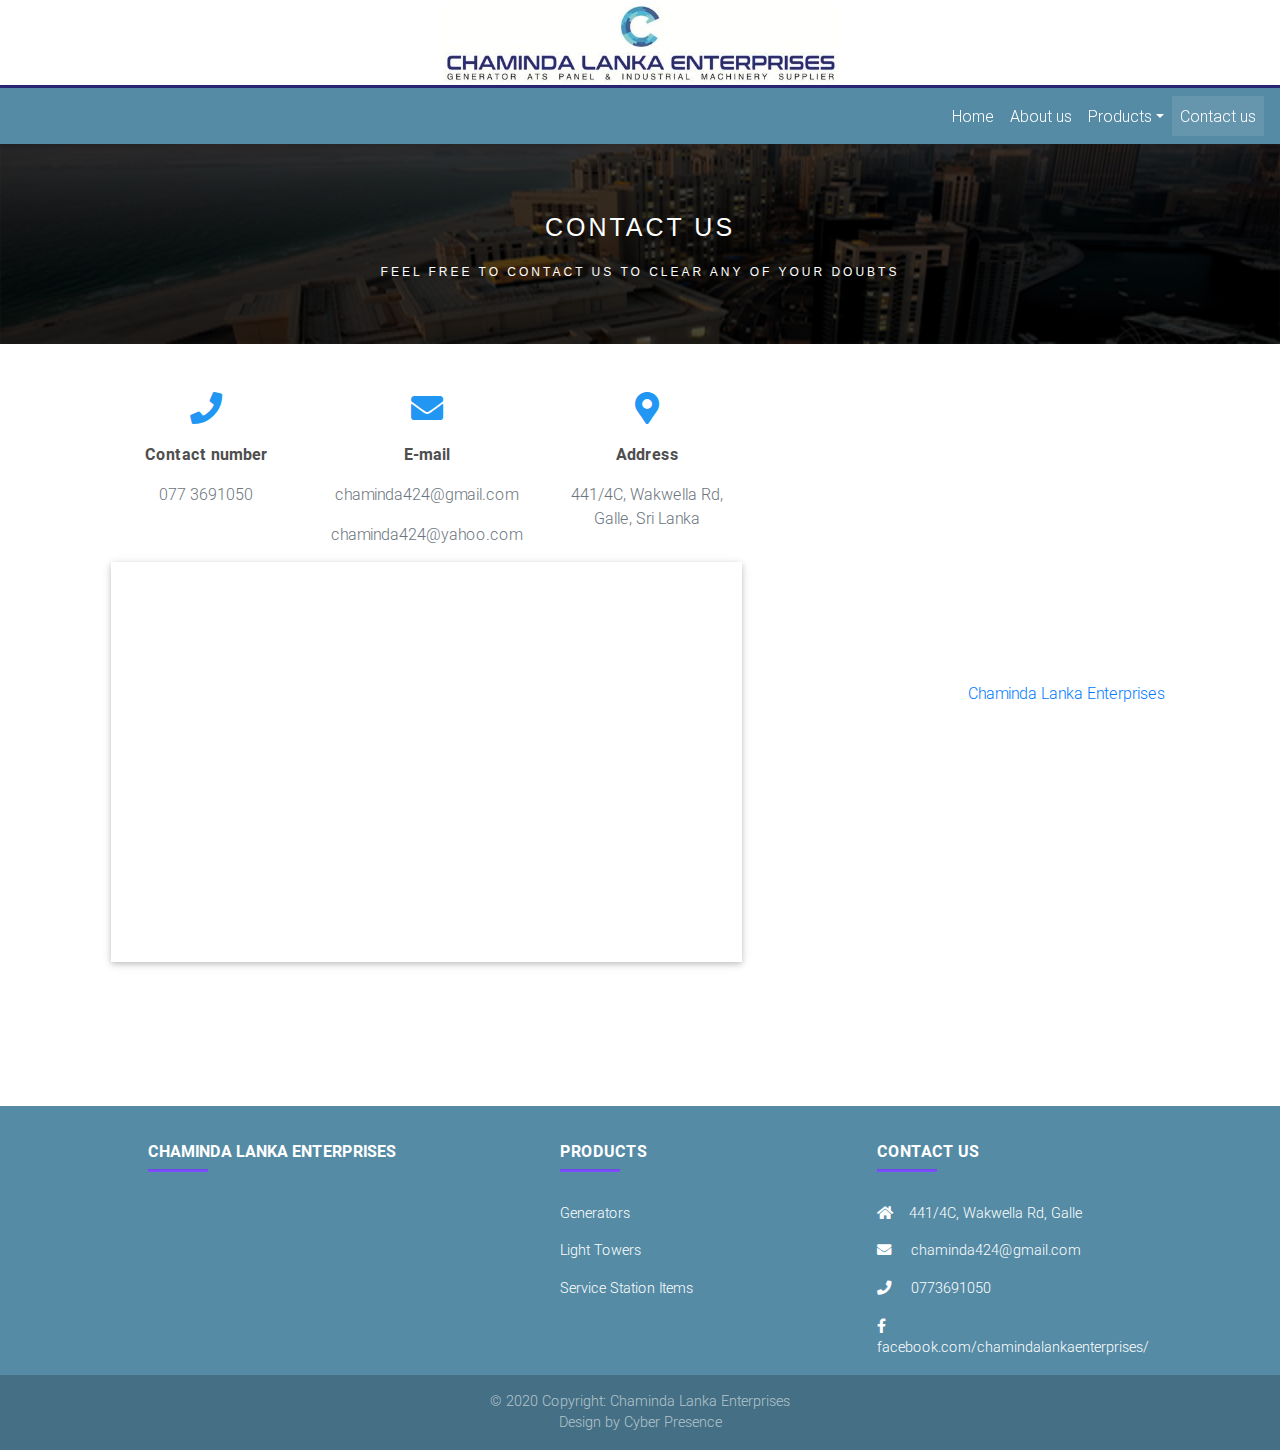
<file: contact us.html>
<!DOCTYPE html>
<html lang="en">

<head>
  <meta charset="utf-8">
  <meta name="viewport" content="width=device-width, initial-scale=1, shrink-to-fit=no">
  <meta name="Keywords" content="CHAMINDALANKAENTERPRISES, chamindalankaenterprises, Chamindalankaenterprises, generators, selling, dealership, generator, denyo, airman, fgwilson, mosa, brand new, reconditioned, 10-1100, supply, serive, warranty, maintenance, delivery, automatic panel boards, automatic panel board, apartment, hotels, hotel, villa, construction site, brand new, reconditioned, used, light towers, portable lighting towers, lighting towers, two lights light towers, four lights light towers, 5w light towers, 2.5W light towers,vehicle lifters, jacks, jack, two post lifts, four post lifts, lift, lifts, lifter, scissor lift, hydraulic washing lifts, three wheel hoist, motor bike lift, pressure washers, lavor, torin, hot water pressure washers, praking systems ">
  <meta name="description" content="We supply heavy duty generators, light towers, service station machinery including pressure washers, vehicle lifters (2 post lift, 4 post lift, hydraulic)and parking systems whole around the country. We do installation, after care, maintenance as your request.">
  <meta name="author" content="pasan madushan">
  <meta property="og:site_name" content="CHAMINDALANKAENTERPRISES">
  <meta property="og:title" content="Chaminda Lanka Enterprises - Generators, Light Towers, Vehicle Lifters and other Machinery Supplier">
  <meta property="og:description" content="We supply heavy duty generators, light towers, service station machinery including pressure washers, vehicle lifters (2 post lift, 4 post lift, hydraulic)and parking systems whole around the country. We do installation, after care, maintenance as your request.">
  <meta property="og:image" itemprop="image" content="https://scontent.fcmb3-1.fna.fbcdn.net/v/t1.0-9/s960x960/83057911_154676992629903_1645472713503932416_o.png?_nc_cat=105&_nc_sid=8024bb&_nc_oc=AQk-1huq_9otr2SVm2adk7b-JjkpuU4cdZynn6GyBA07X6w1yXtcDfdq44ojmWqqaL6E_YIrTNKtdconNtUkg61M&_nc_ht=scontent.fcmb3-1.fna&oh=dfe3bf2fd80e26876e2b44b05d721822&oe=5E9815F4">
  <meta property="og:type" content="website">
  <meta http-equiv="x-ua-compatible" content="ie=edge">
  <title>Contact Us</title>
   <link rel="shortcut icon" type="image/png" href="images/favicon.png">
  <!-- Font Awesome -->
  <link rel="stylesheet" href="https://use.fontawesome.com/releases/v5.6.1/css/all.css">
  <!-- Bootstrap core CSS -->
  <link href="css/bootstrap.min.css" rel="stylesheet">
  <!-- Material Design Bootstrap -->
  <link href="css/mdb.min.css" rel="stylesheet">
  <!-- Your custom styles (optional) -->
 
  <link rel="stylesheet" href="contact us.css">
</head>

<body>

<div id="fb-root"></div>     
<script async defer crossorigin="anonymous" src="https://connect.facebook.net/en_GB/sdk.js#xfbml=1&version=v6.0"></script>

<!-- Load Facebook SDK for JavaScript -->
     



<nav class="navcenter navbar-expand-lg navbar-dark navcolor fixed" >
	 <img id="logo" src="images/chaminda lanka logo1.jpeg"  width="auto" height="85px" alt="">
	</nav>

<hr>
	

	<!--Navbar-->
	
<nav class="navbar navbar-expand-lg navbar-dark  sticky-top" id="navcolor" >
	
  <!-- Navbar brand -->
  <!-- Collapse button -->
  <button class="navbar-toggler" type="button" data-toggle="collapse" data-target="#basicExampleNav"
    aria-controls="basicExampleNav" aria-expanded="false" aria-label="Toggle navigation">
    <span class="navbar-toggler-icon"></span>
  </button>

  <!-- Collapsible content -->
  <div class="collapse navbar-collapse justify-content-end" id="basicExampleNav" >

    <!-- Links -->
    <ul class="navbar-nav ml-auto ">
      <li class="nav-item  ">
        <a class="nav-link" href="index.html">Home
          <span class="sr-only">(current)</span>
        </a>
      </li>
      <li class="nav-item">
        <a class="nav-link" href="index.html#about1">About us</a>
      </li>
      
      <!-- Dropdown -->
      <li class="nav-item dropdown">
        <a class="nav-link dropdown-toggle" id="navbarDropdownMenuLink" data-toggle="dropdown" aria-haspopup="true"
          aria-expanded="false">Products</a>
        <div class="dropdown-menu dropdown-primary dropdownback"  aria-labelledby="navbarDropdownMenuLink">
          <a class="dropdown-item white-text dropdownitem" href="products.html">Generators</a>
          <a class="dropdown-item white-text dropdownitem" href="servicestat.html">Service Station Machinery</a>
          <a class="dropdown-item white-text dropdownitem" href="servicestat.html">Hydraulic jack</a>
        </div>
      </li>
      
      <li class="nav-item active" id="contact">
        <a class="nav-link" href="contact us.html">Contact us</a>
      </li>

    </ul>
    <!-- Links -->
	  
  </div>
  <!-- Collapsible content -->

</nav>
<!--/.Navbar-->



<div class="view">
   
    <img src="images/generators/heading.png" class="img-fluid" style="min-height: 200px;">
    <div class="mask   rgba-black-strong">
        <p  style="color: white; font-family: Gotham, 'Helvetica Neue', Helvetica, Arial, 'sans-serif'; font-size: 25px; letter-spacing: 3px; text-align: center; padding-top: 65px;">CONTACT US</p>
        
        <p  style="color: white; font-family: Gotham, 'Helvetica Neue', Helvetica, Arial, 'sans-serif'; font-size: 12px; letter-spacing: 3px; text-align: center;">FEEL FREE TO CONTACT US TO CLEAR ANY OF YOUR DOUBTS</p>
    </div>
</div>


<div class="container-fluid">
	<div class="row">
	
	  <div class="container my-5 col-sm-8">


    <!--Section: Content-->
    <section class="px-sm-5 mx-sm-5 text-center dark-grey-text">

      <style>
        .map-container {
          height: 400px;
          position: relative;
        }

        .map-container iframe {
          left: 0;
          top: 0;
          height: 100%;
          width: 100%;
          position: absolute;
        }
      </style>
      
      
      
      <!--Grid row-->
      <div class="row text-center">

        <!--Grid column-->
        
        <!--Grid column-->

        <!--Grid column-->
        <div class="col-lg-4 col-md-6 mb-4 mb-md-0">

            <i class="fas fa-phone fa-2x blue-text"></i>

            <p class="font-weight-bold my-3">Contact number</p>
  
            <p class="text-muted">077 3691050</p>

        </div>
        <!--Grid column-->

        <!--Grid column-->
        <div class="col-lg-4 col-md-6 mb-4 mb-md-0">

            <i class="fas fa-envelope fa-2x blue-text"></i>

            <p class="font-weight-bold my-3">E-mail</p>
  
            <p class="text-muted">chaminda424@gmail.com</p>
            <p class="text-muted">chaminda424@yahoo.com</p>

        </div>
        <!--Grid column-->
        
        <div class="col-lg-4 col-md-12 mb-4 mb-md-0">

          <i class="fas fa-map-marker-alt fa-2x blue-text"></i>

          <p class="font-weight-bold my-3">Address</p>

          <p class="text-muted">441/4C, Wakwella Rd, Galle, Sri Lanka</p>

        </div>

      </div>
      <!--Grid row-->
    
 
      

      <!--Grid row-->
     

     
     <!--Google map-->
      <div id="map-container-google-1" class="z-depth-1 map-container mb-5">
      <iframe src="https://www.google.com/maps/embed?pb=!1m14!1m12!1m3!1d1836.7249717809295!2d80.20315484353836!3d6.057036601012398!2m3!1f0!2f0!3f0!3m2!1i1024!2i768!4f13.1!5e0!3m2!1sen!2slk!4v1584569130384!5m2!1sen!2slk" width="600" height="450" frameborder="0" style="border:0;" allowfullscreen="" aria-hidden="false" tabindex="0"></iframe>
        
      </div>
      <!--Google Maps-->
     
     
      
    </section>
    <!--Section: Content-->
  </div>
  
  
  <div class="coontainer col-sm-4 my-auto" >
  <section class="text-center">
  	<div class="fb-page" data-href="https://www.facebook.com/chamindalankaenterprises/" data-tabs="timeline" data-width="" data-height="" data-small-header="false" data-adapt-container-width="true" data-hide-cover="false" data-show-facepile="false"><blockquote cite="https://www.facebook.com/chamindalankaenterprises/" class="fb-xfbml-parse-ignore"><a href="https://www.facebook.com/chamindalankaenterprises/">Chaminda Lanka Enterprises</a></blockquote></div>
  
 
</section>
	</div>
	
	
	
	
	
</div>

</div>



<!-- Footer -->
<footer class="page-footer font-small elegant-color-dark">

  
    <!-- Footer Links -->
    <div class="container text-center text-md-left mt-5 up">

      <!-- Grid row -->
      <div class="row mt-3">

        <!-- Grid column -->
        <div class="col-md-3 col-lg-4 col-xl-3 mx-auto mb-4">

          <!-- Content -->
          <h6 class="text-uppercase font-weight-bold">Chaminda Lanka Enterprises</h6>
          <hr class="deep-purple accent-2 mb-4 mt-0 d-inline-block mx-auto" style="width: 60px;">
          <p></p>

        </div>
        <!-- Grid column -->

        <!-- Grid column -->
        <div class="col-md-2 col-lg-2 col-xl-2 mx-auto mb-4">

          <!-- Links -->
          <h6 class="text-uppercase font-weight-bold">Products</h6>
          <hr class="deep-purple accent-2 mb-4 mt-0 d-inline-block mx-auto" style="width: 60px;">
          <p>
            <a href="products.html">Generators</a>
          </p>
          <p>
            <a href="products.html">Light Towers</a>
          </p>
          <p>
            <a href="servicestat.html">Service Station Items</a>
          </p>          
          

        </div>
        <!-- Grid column -->

       
        <!-- Grid column -->
        <div class="col-md-4 col-lg-3 col-xl-3 mx-auto mb-md-0 mb-4">

          <!-- Links -->
          <h6 class="text-uppercase font-weight-bold">Contact Us</h6>
          <hr class="deep-purple accent-2 mb-4 mt-0 d-inline-block mx-auto" style="width: 60px;">
          <p>
            <i class="fas fa-home mr-3"></i>441/4C, Wakwella Rd, Galle</p>
          <p>
            <i class="fas fa-envelope mr-3"></i> chaminda424@gmail.com</p>
          <p>
            <i class="fas fa-phone mr-3"></i> 0773691050</p>
          <p>
            <a class="fb-ic">
            <i class="fab fa-facebook-f mr-3"></i> facebook.com/chamindalankaenterprises/</a></p>
			
         
           
        </div>
        <!-- Grid column -->

      </div>
      <!-- Grid row -->

    </div>
    <!-- Footer Links -->

    <!-- Copyright -->
    <div class="footer-copyright text-center py-3">© 2020 Copyright:
      Chaminda Lanka Enterprises <br> Design by Cyber Presence

    </div>
    
    <!-- Copyright -->

  </footer>
  <!-- Footer -->






  <script type="text/javascript" src="js/jquery-3.3.1.min.js"></script>
  <!-- Bootstrap tooltips -->
  <script type="text/javascript" src="js/popper.min.js"></script>
  <!-- Bootstrap core JavaScript -->
  <script type="text/javascript" src="js/bootstrap.min.js"></script>
  <!-- MDB core JavaScript -->
  <script type="text/javascript" src="js/mdb.min.js"></script>
</body>

</html>
</file>
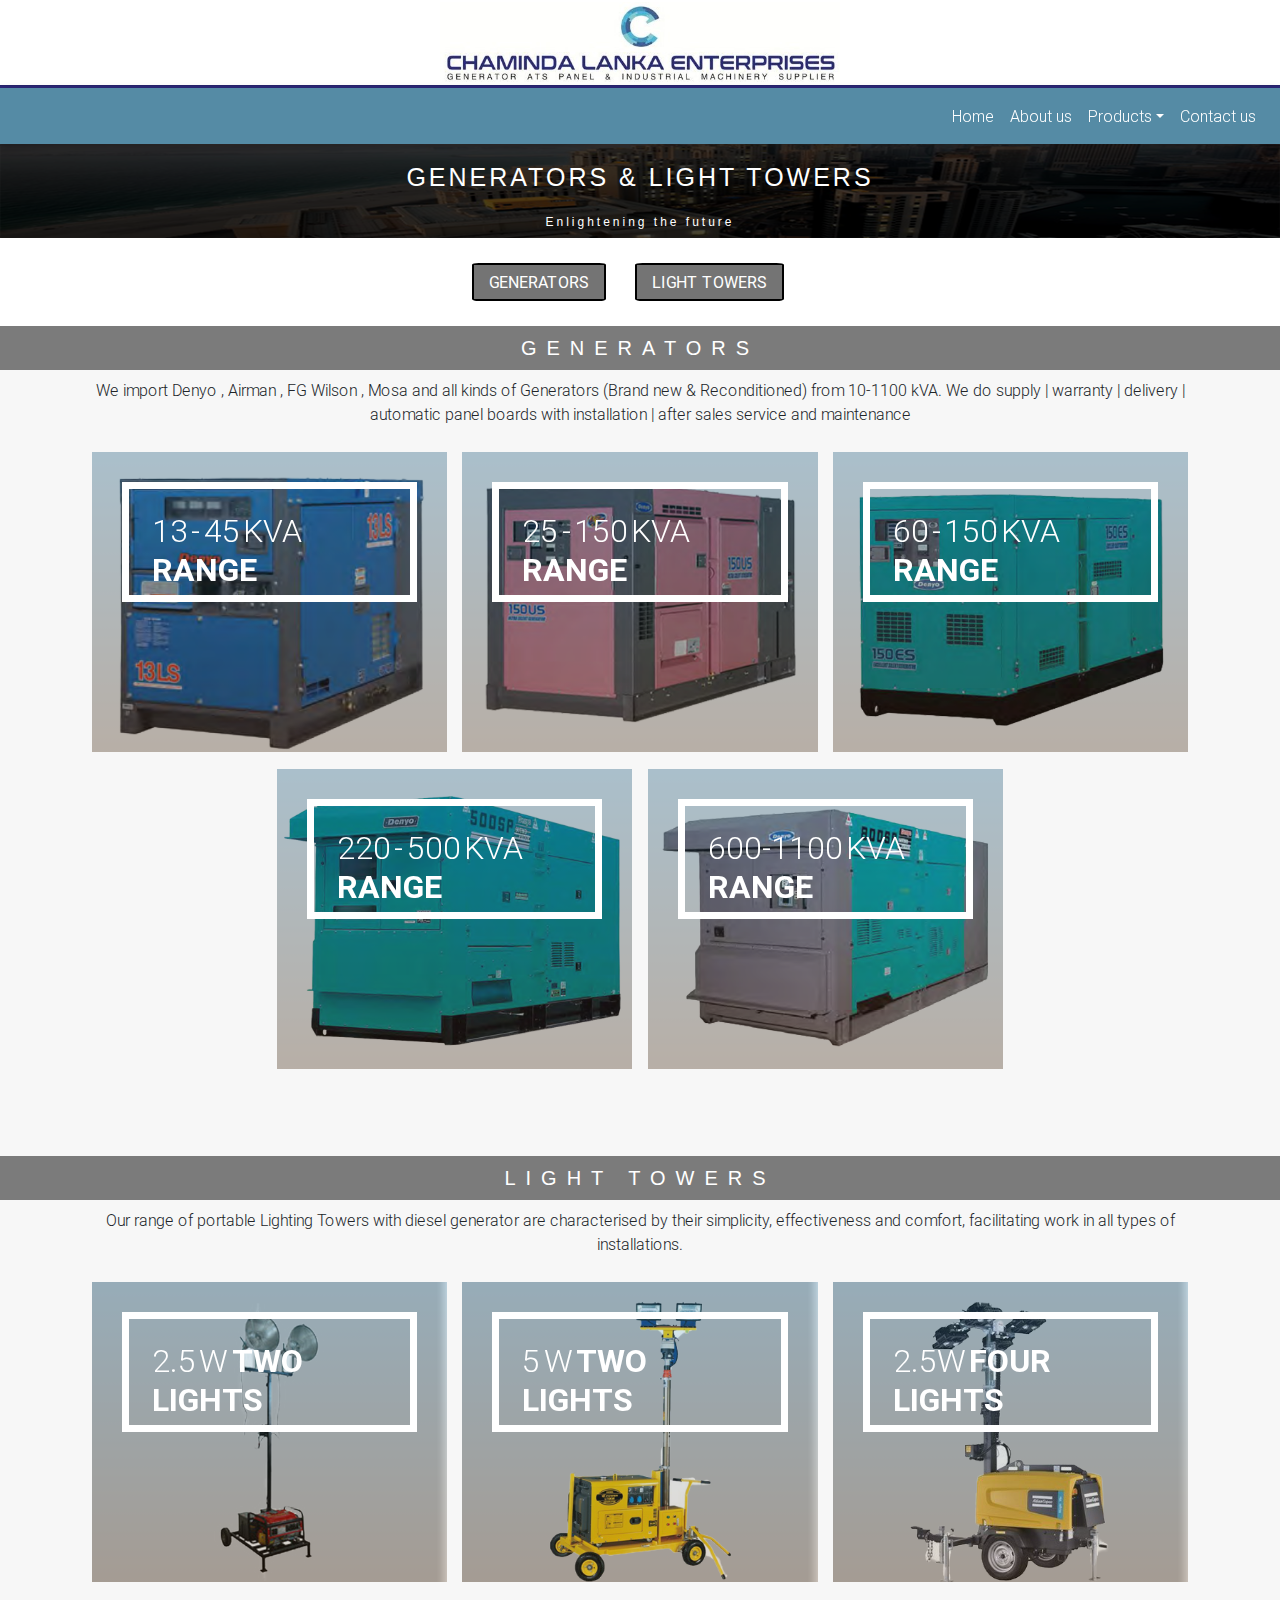
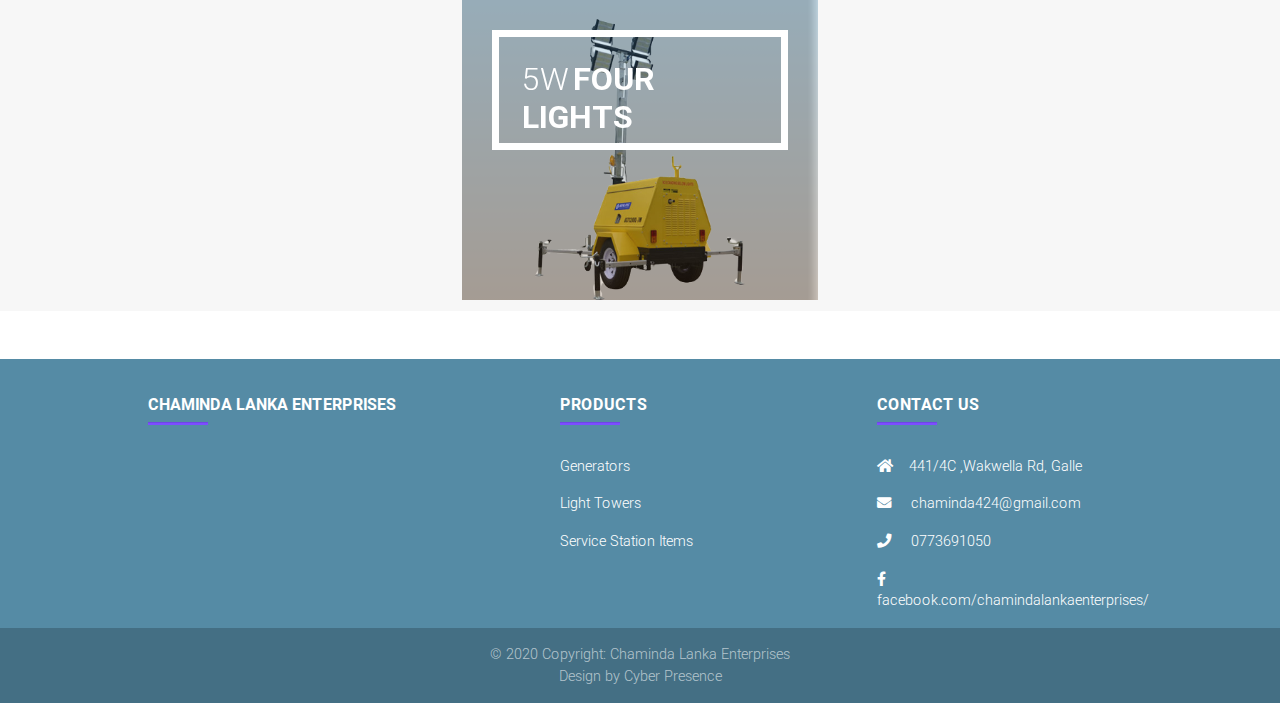
<file: products.html>
<!DOCTYPE html>
<html lang="en">

<head>
  <meta charset="utf-8">
  <meta name="viewport" content="width=device-width, initial-scale=1, shrink-to-fit=no">
  <meta name="Keywords" content="CHAMINDALANKAENTERPRISES, chamindalankaenterprises, Chamindalankaenterprises, generators, selling, dealership, generator, denyo, airman, fgwilson, mosa, brand new, reconditioned, 10-1100, supply, serive, warranty, maintenance, delivery, automatic panel boards, automatic panel board, apartment, hotels, hotel, villa, construction site, brand new, reconditioned, used, light towers, portable lighting towers, lighting towers, two lights light towers, four lights light towers, 5w light towers, 2.5W light towers,vehicle lifters, jacks, jack, two post lifts, four post lifts, lift, lifts, lifter, scissor lift, hydraulic washing lifts, three wheel hoist, motor bike lift, pressure washers, lavor, torin, hot water pressure washers, praking systems, generators in sri lanka, generator prices in sri lanka, generators, generator prices, Best Portable generators, Sri lanka Generators, quality Generators, Best Place to buy Generators, Sri Lanka Generators, Best performance, Generators in Sri Lanka,  ,Diesel Generators, Quality, Power Solutions, Sri Lankas Best Generators, Best Power Solutions">
  <meta name="description" content="We supply heavy duty generators, light towers, service station machinery including pressure washers, vehicle lifters (2 post lift, 4 post lift, hydraulic)and parking systems whole around the country. We do installation, after care, maintenance as your request.">
  <meta name="author" content="pasan madushan">
  <meta property="og:site_name" content="CHAMINDALANKAENTERPRISES">
  <meta property="og:title" content="Chaminda Lanka Enterprises - Generators, Light Towers, Vehicle Lifters and other Machinery Supplier">
  <meta property="og:description" content="We supply heavy duty generators, light towers, service station machinery including pressure washers, vehicle lifters (2 post lift, 4 post lift, hydraulic)and parking systems whole around the country. We do installation, after care, maintenance as your request.">
  <meta property="og:image" itemprop="image" content="https://scontent.fcmb3-1.fna.fbcdn.net/v/t1.0-9/s960x960/83057911_154676992629903_1645472713503932416_o.png?_nc_cat=105&_nc_sid=8024bb&_nc_oc=AQk-1huq_9otr2SVm2adk7b-JjkpuU4cdZynn6GyBA07X6w1yXtcDfdq44ojmWqqaL6E_YIrTNKtdconNtUkg61M&_nc_ht=scontent.fcmb3-1.fna&oh=dfe3bf2fd80e26876e2b44b05d721822&oe=5E9815F4">
  <meta property="og:type" content="website">
  <meta http-equiv="x-ua-compatible" content="ie=edge">
  <title>Generators</title>
   <link rel="shortcut icon" type="image/png" href="images/favicon.png">
  <!-- Font Awesome -->
  <link rel="stylesheet" href="https://use.fontawesome.com/releases/v5.6.1/css/all.css">
  <!-- Bootstrap core CSS -->
  <link href="css/bootstrap.min.css" rel="stylesheet">
  <!-- Material Design Bootstrap -->
  <link href="css/mdb.min.css" rel="stylesheet">
  <!-- Your custom styles (optional) -->
  <link href="css/style2.css" rel="stylesheet">
  
  
  
</head>

<body>


<nav class="navcenter navbar-expand-lg navbar-dark navcolor fixed" >
	 <img id="logo" src="images/chaminda lanka logo1.jpeg"  width="auto" height="85px" alt="">
	</nav>

<hr>
	

	<!--Navbar-->
	
<nav class="navbar navbar-expand-lg navbar-dark  sticky-top" id="navcolor" >
	
  <!-- Navbar brand -->
  <!-- Collapse button -->
  <button class="navbar-toggler" type="button" data-toggle="collapse" data-target="#basicExampleNav"
    aria-controls="basicExampleNav" aria-expanded="false" aria-label="Toggle navigation">
    <span class="navbar-toggler-icon"></span>
  </button>

  <!-- Collapsible content -->
  <div class="collapse navbar-collapse justify-content-end" id="basicExampleNav" >

    <!-- Links -->
    <ul class="navbar-nav ml-auto ">
      <li class="nav-item  ">
        <a class="nav-link" href="index.html">Home
          <span class="sr-only">(current)</span>
        </a>
      </li>
      <li class="nav-item">
        <a class="nav-link" href="index.html#about1">About us</a>
      </li>
      
      <!-- Dropdown -->
      <li class="nav-item dropdown">
        <a class="nav-link dropdown-toggle" id="navbarDropdownMenuLink" data-toggle="dropdown" aria-haspopup="true"
          aria-expanded="false">Products</a>
        <div class="dropdown-menu dropdown-primary dropdownback"  aria-labelledby="navbarDropdownMenuLink">
          <a class="dropdown-item white-text dropdownitem" href="products.html">Generators</a>
          <a class="dropdown-item white-text dropdownitem" href="#lt_section">Light Towers</a>
          <a class="dropdown-item white-text dropdownitem" href="servicestat.html">Service Station Equipments</a>
        </div>
      </li>
      
      <li class="nav-item" id="contact">
        <a class="nav-link" href="contact us.html">Contact us</a>
      </li>

    </ul>
    <!-- Links -->
	  
  </div>
  <!-- Collapsible content -->

</nav>
<!--/.Navbar-->



<div class="view">
   
    <img src="images/generators/heading.png" class="img-fluid"  style="min-height: 60px;">
    <div class="mask   rgba-black-strong">
        <p  style="color: white; font-family: Gotham, 'Helvetica Neue', Helvetica, Arial, 'sans-serif'; font-size: 25px; letter-spacing: 3px; text-align: center; padding-top: 15px;">GENERATORS & LIGHT TOWERS</p>
        
        <p  style="color: white; font-family: Gotham, 'Helvetica Neue', Helvetica, Arial, 'sans-serif'; font-size: 12px; letter-spacing: 3px; text-align: center;">Enlightening the future</p>
    </div>
</div>


<div class="container" style="text-align: center; padding-top: 25px;">
	<button class="button1 " style="color: #2c2779; border: 2px solid black; background-color:rgba(116,116,116,1.00); padding:5px 15px; border-radius: 5%; margin-right: 25px;"><a href="#geni_section">GENERATORS</a></button>
	<button class="button1 " style="color: #2c2779; border: 2px solid black; background-color:rgba(116,116,116,1.00); padding:5px 15px; border-radius: 5%; margin-right: 25px;"><a href="#lt_section" >LIGHT TOWERS</a></button>
</div>


 <section id="geni_section" style="background-color: #F7F7F7; margin-top: 25px; padding-bottom: 50px;">
 	<h5 style="background-color:rgba(123,123,123,1.00); color: white; font-family: Gotham, 'Helvetica Neue', Helvetica, Arial, 'sans-serif'; text-align: center; letter-spacing: 10px; padding: 10px;">GENERATORS</h5>
 	
 	<div class="container">
 		<p style="text-align: center;">
 			We import Denyo , Airman , FG Wilson , Mosa and all kinds of Generators (Brand new & Reconditioned) from 10-1100 kVA. We do supply | warranty | delivery | automatic panel boards with installation | after sales service and maintenance
 		</p>
 		
 	</div>
 	
 	
 	<!-- page section -->
 <div class="container">  
 	<div class="portfolioContainer grid">
                    <figure class="effect-dexter" data-toggle="modal" data-target="#modalQuickView">
                      <img src="images/generators/13-45.png" width="100%" alt="img12" >
                     
                      <figcaption>
                        <h2>13 - 45 kVA <span> range</span></h2>
                        <p style="text-align: center;"><button type="button" class="btn btn-light">Learn More</button></p>
                        
                      </figcaption>
                    </figure>
                    
                    <!-- Modal: modalQuickView -->
					<div class="modal fade" id="modalQuickView" tabindex="-1" role="dialog" aria-labelledby="exampleModalLabel"
 						 aria-hidden="true">
  						<div class="modal-dialog modal-lg" role="document">
   						 <div class="modal-content">
     					 <div class="modal-body">
        
  							<div class="container-fluid">
  								<img src="images/generators/table1.png" class="img-fluid" alt="">
  							</div>
       
     						 </div>
    							</div>
 							 </div>
							</div>
                                                                                                       
                    
                    <figure class="effect-dexter" data-toggle="modal" data-target="#modalQuickView2">
                      <img src="images/generators/25-150.png" width="100%" alt="img12">
                      <figcaption>
                        <h2>25 - 150 kVA <span> range</span></h2>
                        <p style="text-align: center;"><button type="button" class="btn btn-light">Learn More</button></p>
                       
                      </figcaption>
                    </figure>
                    
                    <div class="modal fade" id="modalQuickView2" tabindex="-1" role="dialog" aria-labelledby="exampleModalLabel"
 						 aria-hidden="true">
  						<div class="modal-dialog modal-lg" role="document">
   						 <div class="modal-content">
     					 <div class="modal-body">
        
  							<div class="container-fluid">
  								<img src="images/generators/table2.png" class="img-fluid" alt="">
  							</div>
       
     						 </div>
    							</div>
 							 </div>
							</div>
                    
                    
                    
                    
                    <figure class="effect-dexter" data-toggle="modal" data-target="#modalQuickView3">
                      <img src="images/generators/60-150.png" width="100%" alt="img12">
                      <figcaption>
                        <h2>60 - 150 kva <span> range</span></h2>
                        <p style="text-align: center;"><button type="button" class="btn btn-light">Learn More</button></p>
                       
                      </figcaption>
                    </figure>
                     <div class="modal fade" id="modalQuickView3" tabindex="-1" role="dialog" aria-labelledby="exampleModalLabel"
 						 aria-hidden="true">
  						<div class="modal-dialog modal-lg" role="document">
   						 <div class="modal-content">
     					 <div class="modal-body">
        
  							<div class="container-fluid">
  								<img src="images/generators/table-3.png" class="img-fluid" alt="">
  							</div>
       
     						 </div>
    							</div>
 							 </div>
							</div>
                    
                    
                    
                    
                   <figure class="effect-dexter" data-toggle="modal" data-target="#modalQuickView4">
                      <img src="images/generators/220-500.png" width="100%" alt="img12">
                      <figcaption>
                        <h2>220 - 500 kva <span>range</span></h2>
                        <p style="text-align: center;"><button type="button" class="btn btn-light">Learn More</button></p>
                       
                      </figcaption>
                    </figure>
                                                                                       
                     <div class="modal fade" id="modalQuickView4" tabindex="-1" role="dialog" aria-labelledby="exampleModalLabel"
 						 aria-hidden="true">
  						<div class="modal-dialog modal-lg" role="document">
   						 <div class="modal-content">
     					 <div class="modal-body">
        
  							<div class="container-fluid">
  								<img src="images/generators/table4.png" class="img-fluid" alt="">
  							</div>
       
     						 </div>
    							</div>
 							 </div>
							</div>
                    
                    
                    
                    
                    
                    
                    <figure class="effect-dexter" data-toggle="modal" data-target="#modalQuickView5">
                      <img src="images/generators/600-1100.png" width="100%" alt="img12">
                      <figcaption>
                        <h2>600-1100 kva <span>range</span></h2>
                        <p style="text-align: center;"><button type="button" class="btn btn-light">Learn More</button></p>
                        
                      </figcaption>
                    </figure>
                     <div class="modal fade" id="modalQuickView5" tabindex="-1" role="dialog" aria-labelledby="exampleModalLabel"
 						 aria-hidden="true">
  						<div class="modal-dialog modal-lg" role="document">
   						 <div class="modal-content">
     					 <div class="modal-body">
        
  							<div class="container-fluid">
  								<img src="images/generators/table5.png" class="img-fluid" alt="">
  							</div>
       
     						 </div>
    							</div>
 							 </div>
							</div>
                    
                    
                    
                    
                    
                  
                    
                    
                  </div>
 	
	</div>
 	<!--end of page section -->
 	
 	
 	
 	
 	
 	
 </section>


<section id="lt_section" style="background-color: #F7F7F7; padding-top: 25px;">
 	<h5 style="background-color:rgba(123,123,123,1.00); color: white; font-family: Gotham, 'Helvetica Neue', Helvetica, Arial, 'sans-serif'; text-align: center; letter-spacing: 10px; padding: 10px;">LIGHT TOWERS</h5>
 	
 	<div class="container">
 		<p style="text-align: center;">
 			Our range of portable Lighting Towers with diesel generator are characterised by their simplicity, effectiveness and comfort, facilitating work in all types of installations.
 		</p>
 		
 	</div>
 	
 	
 	<!-- page section -->
 <div class="container">  
 	<div class="portfolioContainer grid">
                    <figure class="effect-dexter " data-toggle="modal" data-target="#modalQuickViewNew">
                      <img  src="images/light_towers/two lights 2.5.png" width="100%" alt="img12" >
                     
                      <figcaption>
                        <h2>2.5 w <span> Two Lights</span></h2>
                        <p style="text-align: center;"><button type="button" class="btn btn-light">Learn More</button></p>
                        
                      </figcaption>
                    </figure>
                    
                    <!-- Modal: modalQuickView  -->  
                    
					<div class="modal fade" id="modalQuickViewNew" tabindex="-1" role="dialog" aria-labelledby="exampleModalLabel"
 						 aria-hidden="true">
  						<div class="modal-dialog modal-lg" role="document">
   						 <div class="modal-content">
     					 <div class="modal-body">
        
  							<div class="container-fluid">
  								<img src="images/light_towers/two lights 2.5.png" class="img-fluid" alt="">
  							</div>
       
     						 </div>
    							</div>
 							 </div>
							</div>
                                                                                                    
                    
                    <figure class="effect-dexter" data-toggle="modal" data-target="#modalQuickViewNew2">
                      <img src="images/light_towers/two light 5w.png" width="100%" alt="img12">
                      <figcaption>
                        <h2>5 W <span> Two Lights</span></h2>
                        <p style="text-align: center;"><button type="button" class="btn btn-light">Learn More</button></p>
                       
                      </figcaption>
                    </figure>
                    
                    <!-- Modal: modalQuickView  -->   
                    <div class="modal fade" id="modalQuickViewNew2" tabindex="-1" role="dialog" aria-labelledby="exampleModalLabel"
 						 aria-hidden="true">
  						<div class="modal-dialog modal-lg" role="document">
   						 <div class="modal-content">
     					 <div class="modal-body">
        
  							<div class="container-fluid">
  								<img src="images/light_towers/two light 5w.png" class="img-fluid" alt="">
  							</div>
       
     						 </div>
    							</div>
 							 </div>
							</div>
                    
                    
                    
                    
                    <figure class="effect-dexter" data-toggle="modal" data-target="#modalQuickViewNew3">
                      <img src="images/light_towers/four lights 2.5.png" width="100%" alt="img12">
                      <figcaption>
                        <h2>2.5W <span> Four Lights</span></h2>
                        <p style="text-align: center;"><button type="button" class="btn btn-light">Learn More</button></p>
                       
                      </figcaption>
                    </figure>
                    
                    <!-- Modal: modalQuickView   -->
                     <div class="modal fade" id="modalQuickViewNew3" tabindex="-1" role="dialog" aria-labelledby="exampleModalLabel"
 						 aria-hidden="true">
  						<div class="modal-dialog modal-lg" role="document">
   						 <div class="modal-content">
     					 <div class="modal-body">
        
  							<div class="container-fluid">
  								<img src="images/light_towers/four lights 2.5.png" class="img-fluid" alt="">
  							</div>
       
     						 </div>
    							</div>
 							 </div>
		</div>                    
                    
                    
                    
                    <figure class="effect-dexter" data-toggle="modal" data-target="#modalQuickViewNew5">
                      <img src="images/light_towers/fourlights 5w.png" width="100%" alt="img12">
                      <figcaption>
                        <h2>5W <span>Four Lights</span></h2>
                        <p style="text-align: center;"><button type="button" class="btn btn-light">Learn More</button></p>
                        
                      </figcaption>
                    </figure>
                    
                    <!-- Modal: modalQuickView  -->
                     <div class="modal fade" id="modalQuickViewNew5" tabindex="-1" role="dialog" aria-labelledby="exampleModalLabel"
 						 aria-hidden="true">
  						<div class="modal-dialog modal-lg" role="document">
   						 <div class="modal-content">
     					 <div class="modal-body">
        
  							<div class="container-fluid">
  								<img src="images/light_towers/fourlights 5w.png" class="img-fluid" alt="">
  							</div>
       
     						 </div>
    							</div>
 							 </div>
							</div>
                    
                    
                   
                    
                    
                  
                    
                    
                    
                  </div>
 	
	</div>
 	<!--end of page section -->
 	
 	
 	
 	
 	
 	
 </section>










<!-- Footer -->
<footer class="page-footer font-small elegant-color-dark">

  
    <!-- Footer Links -->
    <div class="container text-center text-md-left mt-5 up">

      <!-- Grid row -->
      <div class="row mt-3">

        <!-- Grid column -->
        <div class="col-md-3 col-lg-4 col-xl-3 mx-auto mb-4">

          <!-- Content -->
          <h6 class="text-uppercase font-weight-bold">Chaminda Lanka Enterprises</h6>
          <hr class="deep-purple accent-2 mb-4 mt-0 d-inline-block mx-auto" style="width: 60px;">
          <p></p>

        </div>
        <!-- Grid column -->

        <!-- Grid column -->
        <div class="col-md-2 col-lg-2 col-xl-2 mx-auto mb-4">

          <!-- Links -->
          <h6 class="text-uppercase font-weight-bold">Products</h6>
          <hr class="deep-purple accent-2 mb-4 mt-0 d-inline-block mx-auto" style="width: 60px;">
          <p>
            <a href="products.html">Generators</a>
          </p>
          <p>
            <a href="products.html">Light Towers</a>
			</p>
          <p>
            <a href="servicestat.html">Service Station Items</a>
          </p>

        </div>
        <!-- Grid column -->

       
        <!-- Grid column -->
        <div class="col-md-4 col-lg-3 col-xl-3 mx-auto mb-md-0 mb-4">

          <!-- Links -->
          <h6 class="text-uppercase font-weight-bold">Contact Us</h6>
          <hr class="deep-purple accent-2 mb-4 mt-0 d-inline-block mx-auto" style="width: 60px;">
          <p>
            <i class="fas fa-home mr-3"></i>441/4C ,Wakwella Rd, Galle</p>
          <p>
            <i class="fas fa-envelope mr-3"></i> chaminda424@gmail.com</p>
          <p>
            <i class="fas fa-phone mr-3"></i> 0773691050</p>
          <p>
            <a class="fb-ic">
            <i class="fab fa-facebook-f mr-3"></i> facebook.com/chamindalankaenterprises/</a></p>
			
         
           
        </div>
        <!-- Grid column -->

      </div>
      <!-- Grid row -->

    </div>
    <!-- Footer Links -->

    <!-- Copyright -->
    <div class="footer-copyright text-center py-3">© 2020 Copyright:
      Chaminda Lanka Enterprises <br> Design by Cyber Presence

    </div>
    
    <!-- Copyright -->

  </footer>
  <!-- Footer -->
	
	<script type="text/javascript" src="js/geni.js"></script>	
  <script type="text/javascript" src="js/jquery-3.3.1.min.js"></script>
  <!-- Bootstrap tooltips -->
  <script type="text/javascript" src="js/popper.min.js"></script>
  <!-- Bootstrap core JavaScript -->
  <script type="text/javascript" src="js/bootstrap.min.js"></script>
  <!-- MDB core JavaScript -->
  <script type="text/javascript" src="js/mdb.min.js"></script>
 
</body>

</html>
</file>
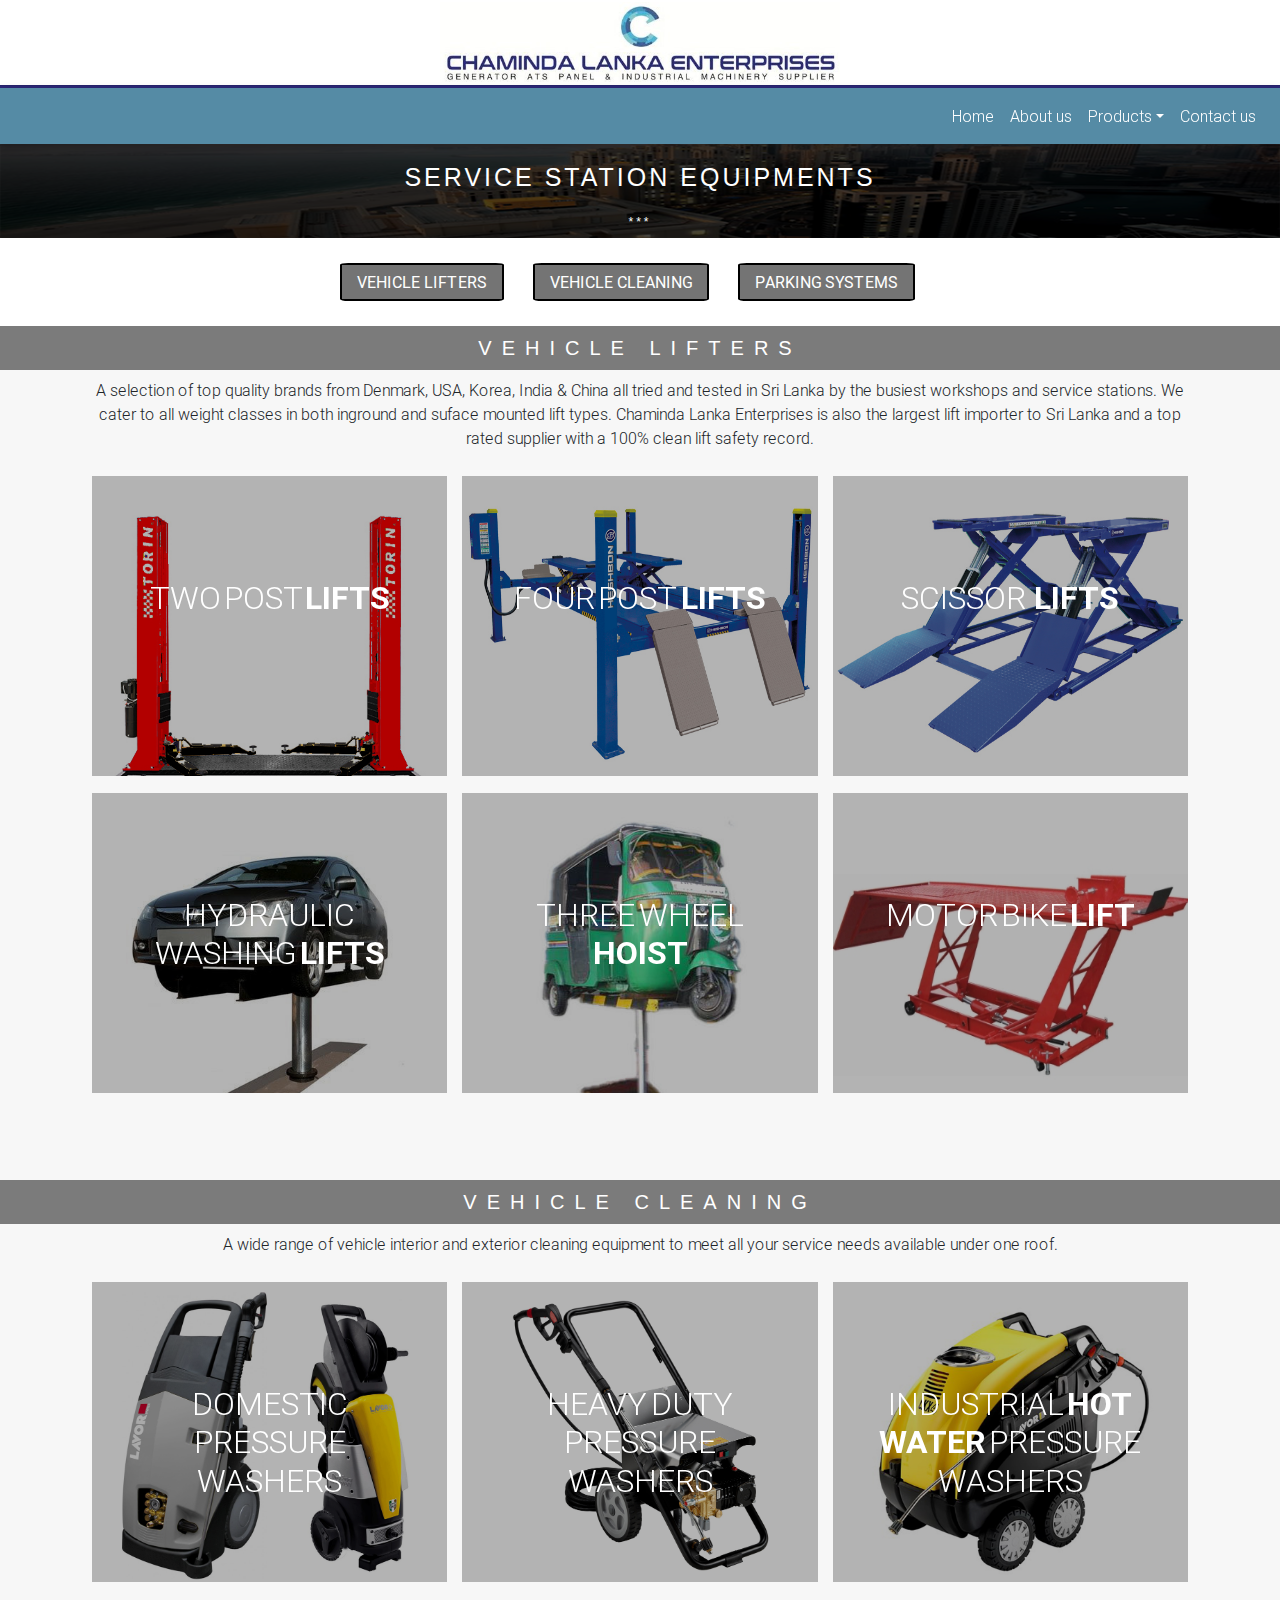
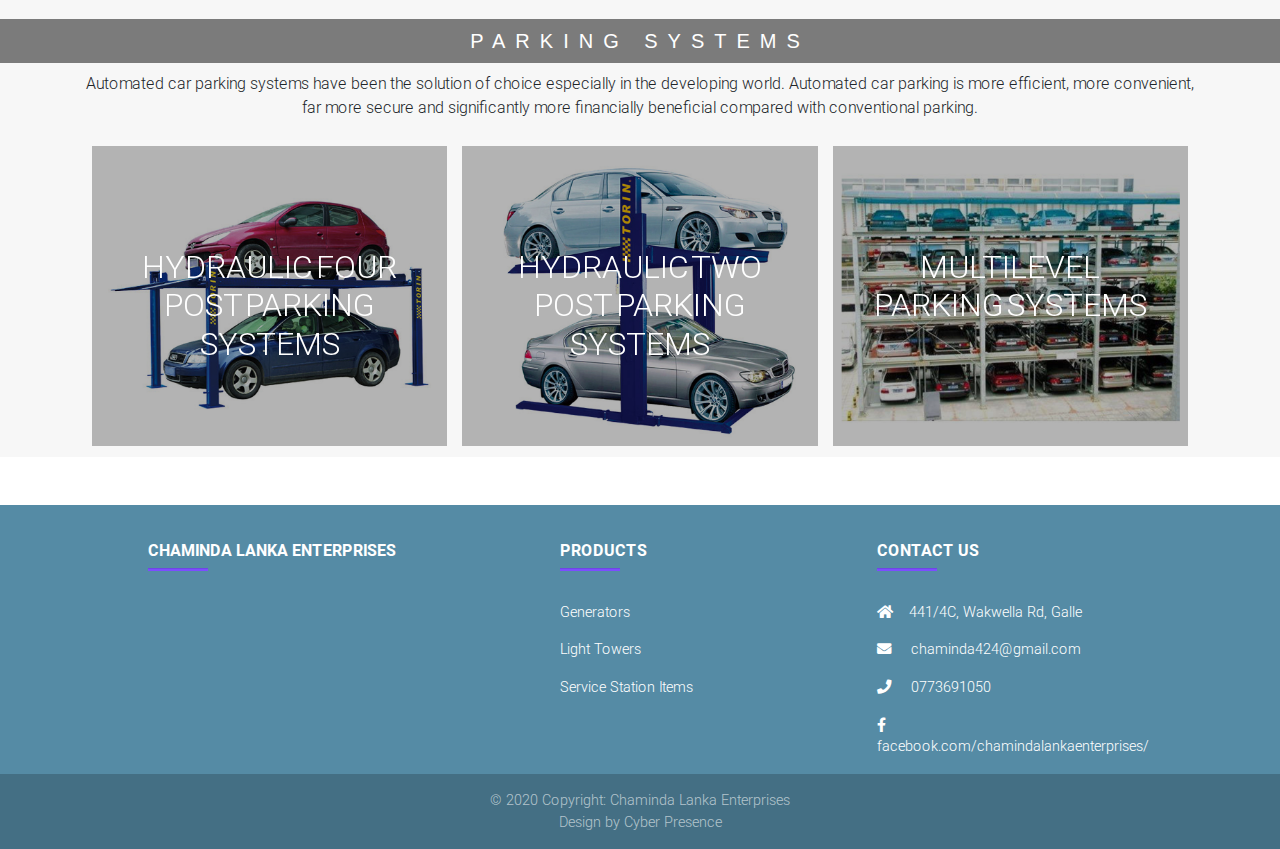
<file: servicestat.html>
<!DOCTYPE html>
<html lang="en">

<head>
  <meta charset="utf-8">
  <meta name="viewport" content="width=device-width, initial-scale=1, shrink-to-fit=no">
  <meta name="Keywords" content="CHAMINDALANKAENTERPRISES, chamindalankaenterprises, Chamindalankaenterprises, generators, selling, dealership, generator, denyo, airman, fgwilson, mosa, brand new, reconditioned, 10-1100, supply, serive, warranty, maintenance, delivery, automatic panel boards, automatic panel board, apartment, hotels, hotel, villa, construction site, brand new, reconditioned, used, light towers, portable lighting towers, lighting towers, two lights light towers, four lights light towers, 5w light towers, 2.5W light towers,vehicle lifters, jacks, jack, two post lifts, four post lifts, lift, lifts, lifter, scissor lift, hydraulic washing lifts, three wheel hoist, motor bike lift, pressure washers, lavor, torin, hot water pressure washers, praking systems ">
  <meta name="description" content=" We supply heavy duty generators, light towers, service station machinery including pressure washers, vehicle lifters (2 post lift, 4 post lift, hydraulic)and parking systems whole around the country. We do installation, after care, maintenance as your request.">
  <meta name="author" content="pasan madushan">
  <meta property="og:site_name" content="CHAMINDALANKAENTERPRISES">
  <meta property="og:title" content="Chaminda Lanka Enterprises - Generators, Light Towers, Vehicle Lifters and other Machinery Supplier">
  <meta property="og:description" content="We supply heavy duty generators, light towers, service station machinery including pressure washers, vehicle lifters (2 post lift, 4 post lift, hydraulic)and parking systems whole around the country. We do installation, after care, maintenance as your request.">
  <meta property="og:image" itemprop="image" content="https://scontent.fcmb3-1.fna.fbcdn.net/v/t1.0-9/s960x960/83057911_154676992629903_1645472713503932416_o.png?_nc_cat=105&_nc_sid=8024bb&_nc_oc=AQk-1huq_9otr2SVm2adk7b-JjkpuU4cdZynn6GyBA07X6w1yXtcDfdq44ojmWqqaL6E_YIrTNKtdconNtUkg61M&_nc_ht=scontent.fcmb3-1.fna&oh=dfe3bf2fd80e26876e2b44b05d721822&oe=5E9815F4">
  <meta property="og:type" content="website">
  <meta http-equiv="x-ua-compatible" content="ie=edge">
  <title>Service Station Equipments</title>
   <link rel="shortcut icon" type="image/png" href="images/favicon.png">
  <!-- Font Awesome -->
  <link rel="stylesheet" href="https://use.fontawesome.com/releases/v5.6.1/css/all.css">
  <!-- Bootstrap core CSS -->
  <link href="css/bootstrap.min.css" rel="stylesheet">
  <!-- Material Design Bootstrap -->
  <link href="css/mdb.min.css" rel="stylesheet">
  <!-- Your custom styles (optional) -->
  <link href="servicestat.css" rel="stylesheet">
  
  
  
</head>

<body>


<nav class="navcenter navbar-expand-lg navbar-dark navcolor fixed" >
	 <img id="logo" src="images/chaminda lanka logo1.jpeg"  width="auto" height="85px" alt="">
	</nav>

<hr>
	

	<!--Navbar-->
	
<nav class="navbar navbar-expand-lg navbar-dark  sticky-top" id="navcolor" >
	
  <!-- Navbar brand -->
  <!-- Collapse button -->
  <button class="navbar-toggler" type="button" data-toggle="collapse" data-target="#basicExampleNav"
    aria-controls="basicExampleNav" aria-expanded="false" aria-label="Toggle navigation">
    <span class="navbar-toggler-icon"></span>
  </button>

  <!-- Collapsible content -->
  <div class="collapse navbar-collapse justify-content-end" id="basicExampleNav" >

    <!-- Links -->
    <ul class="navbar-nav ml-auto ">
      <li class="nav-item  ">
        <a class="nav-link" href="index.html">Home
          <span class="sr-only">(current)</span>
        </a>
      </li>
      <li class="nav-item">
        <a class="nav-link" href="index.html#about1">About us</a>
      </li>
      
      <!-- Dropdown -->
      <li class="nav-item dropdown">
        <a class="nav-link dropdown-toggle" id="navbarDropdownMenuLink" data-toggle="dropdown" aria-haspopup="true"
          aria-expanded="false">Products</a>
        <div class="dropdown-menu dropdown-primary dropdownback"  aria-labelledby="navbarDropdownMenuLink">
          <a class="dropdown-item white-text dropdownitem" href="products.html">Generators</a>
          <a class="dropdown-item white-text dropdownitem" href="products.html#lt_section">Light Towers</a>
          <a class="dropdown-item white-text dropdownitem" href="servicestat.html">Service Station Equipments</a>
        </div>
      </li>
      
      <li class="nav-item" id="contact">
        <a class="nav-link" href="contact us.html">Contact us</a>
      </li>

    </ul>
    <!-- Links -->
	  
  </div>
  <!-- Collapsible content -->

</nav>
<!--/.Navbar-->



<div class="view">
   
    <img src="images/generators/heading.png" class="img-fluid" style="min-height: 60px;">
    <div class="mask   rgba-black-strong">
        <p  style="color: white; font-family: Gotham, 'Helvetica Neue', Helvetica, Arial, 'sans-serif'; font-size: 25px; letter-spacing: 3px; text-align: center; padding-top: 15px;">SERVICE STATION EQUIPMENTS</p>
        
        <p  style="color: white; font-family: Gotham, 'Helvetica Neue', Helvetica, Arial, 'sans-serif'; font-size: 12px; letter-spacing: 3px; text-align: center;">***</p>
    </div>
</div>


<div class="container" style="text-align: center; padding-top: 25px;">
	<button class="button1 " style="color: #2c2779; border: 2px solid black; background-color:rgba(116,116,116,1.00); padding:5px 15px; border-radius: 5%; margin-right: 25px;"><a href="#vlift_section">VEHICLE LIFTERS</a></button>
	<button class="button1 " style="color: #2c2779; border: 2px solid black; background-color:rgba(116,116,116,1.00); padding:5px 15px; border-radius: 5%; margin-right: 25px;"><a href="#lt_section" >VEHICLE CLEANING</a></button>
	<button class="button1 " style="color: #2c2779; border: 2px solid black; background-color:rgba(116,116,116,1.00); padding:5px 15px; border-radius: 5%; margin-right: 25px;"><a href="#ps_section" >PARKING SYSTEMS</a></button>
</div>


 <section id="vlift_section" style="background-color: #F7F7F7; margin-top: 25px; padding-bottom: 50px;">
 	<h5 style="background-color:rgba(123,123,123,1.00); color: white; font-family: Gotham, 'Helvetica Neue', Helvetica, Arial, 'sans-serif'; text-align: center; letter-spacing: 10px; padding: 10px;">VEHICLE LIFTERS</h5>
 	
 	<div class="container">
 		<p style="text-align: center;">
 			A selection of top quality brands from Denmark, USA, Korea, India & China all tried and tested in Sri Lanka by the busiest workshops and service stations. We cater to all weight classes in both inground and suface mounted lift types. Chaminda Lanka Enterprises is also the largest lift importer to Sri Lanka and a top rated supplier with a 100% clean lift safety record.


 		</p>
 		
 	</div>
 	
 	
 	<!-- page section -->
 <div class="container">  
 	<div class="portfolioContainer grid">
                    <figure class="effect-bubba" data-toggle="modal" data-target="#modalQuickViewa1">
                      <img src="images/service stat/2post.jpg" width="100%" alt="img12" >
                     
                      <figcaption>
                        <h2>two post <span> lifts</span></h2>
                        
                        
                      </figcaption>
                    </figure>
                    
                    <!-- Modal: modalQuickView -->
					<div class="modal fade" id="modalQuickViewa1" tabindex="-1" role="dialog" aria-labelledby="exampleModalLabel"
 						 aria-hidden="true">
  						<div class="modal-dialog modal-lg" role="document">
   						 <div class="modal-content">
     					 <div class="modal-body">
        
  							<div class="container-fluid">
  								<img src="images/service stat/2post.jpg" class="img-fluid" alt="">
  							</div>
       
     						 </div>
    							</div>
 							 </div>
							</div>
                                                                                                       
                    
                    <figure class="effect-bubba" data-toggle="modal" data-target="#modalQuickViewa2">
                      <img src="images/service stat/4post.jpg" width="100%" alt="img12">
                      <figcaption>
                        <h2>four post<span> lifts</span></h2>
                       
                       
                      </figcaption>
                    </figure>
                    
                    <div class="modal fade" id="modalQuickViewa2" tabindex="-1" role="dialog" aria-labelledby="exampleModalLabel"
 						 aria-hidden="true">
  						<div class="modal-dialog modal-lg" role="document">
   						 <div class="modal-content">
     					 <div class="modal-body">
        
  							<div class="container-fluid">
  								<img src="images/service stat/4post.jpg" class="img-fluid" alt="">
  							</div>
       
     						 </div>
    							</div>
 							 </div>
							</div>
                    
                    
                    
                    
                    <figure class="effect-bubba" data-toggle="modal" data-target="#modalQuickViewa3">
                      <img src="images/service stat/scissor.jpg" width="100%" alt="img12">
                      <figcaption>
                        <h2>scissor <span style="padding-left: 5px;"> lifts</span></h2>
                       
                       
                      </figcaption>
                    </figure>
                     <div class="modal fade" id="modalQuickViewa3" tabindex="-1" role="dialog" aria-labelledby="exampleModalLabel"
 						 aria-hidden="true">
  						<div class="modal-dialog modal-lg" role="document">
   						 <div class="modal-content">
     					 <div class="modal-body">
        
  							<div class="container-fluid">
  								<img src="images/service stat/scissor.jpg" class="img-fluid" alt="">
  							</div>
       
     						 </div>
    							</div>
 							 </div>
							</div>
                    
                     <figure class="effect-bubba" data-toggle="modal" data-target="#modalQuickViewa4">
                      <img src="images/service stat/wash.jpg" width="100%" alt="img12">
                      <figcaption>
                        <h2>hydraulic washing<span> lifts</span></h2>
                       
                       
                      </figcaption>
                    </figure>
                    
                 
                    <div class="modal fade" id="modalQuickViewa4" tabindex="-1" role="dialog" aria-labelledby="exampleModalLabel"
 						 aria-hidden="true">
  						<div class="modal-dialog modal-lg" role="document">
   						 <div class="modal-content">
     					 <div class="modal-body">
        
  							<div class="container-fluid">
  								<img src="images/service stat/wash.jpg" class="img-fluid" alt="">
  							</div>
       
     						 </div>
    							</div>
 							 </div>
							</div>
                     <figure class="effect-bubba" data-toggle="modal" data-target="#modalQuickViewa6">
                      <img src="images/service stat/3whl2.jpg" width="100%" alt="img12">
                      <figcaption>
                        <h2>three wheel<span> hoist</span></h2>
                       
                       
                      </figcaption>
                    </figure>
                    
                    <div class="modal fade" id="modalQuickViewa6" tabindex="-1" role="dialog" aria-labelledby="exampleModalLabel"
 						 aria-hidden="true">
  						<div class="modal-dialog modal-lg" role="document">
   						 <div class="modal-content">
     					 <div class="modal-body">
        
  							<div class="container-fluid">
  								<img src="images/service stat/3whl2.jpg" class="img-fluid" alt="">
  							</div>
       
     						 </div>
    							</div>
 							 </div>
							</div>
                    
                        <figure class="effect-bubba" data-toggle="modal" data-target="#modalQuickViewa7">
                      <img src="images/service stat/bicycle.jpg" width="100%" alt="img12">
                      <figcaption>
                        <h2>motor bike<span> lift</span></h2>
                       
                       
                      </figcaption>
                    </figure>
                    
                    <div class="modal fade" id="modalQuickViewa7" tabindex="-1" role="dialog" aria-labelledby="exampleModalLabel"
 						 aria-hidden="true">
  						<div class="modal-dialog modal-lg" role="document">
   						 <div class="modal-content">
     					 <div class="modal-body">
        
  							<div class="container-fluid">
  								<img src="images/service stat/bicycle.jpg" class="img-fluid" alt="">
  							</div>
       
     						 </div>
    							</div>
 							 </div>
							</div>
                    
                    
                   
                    
                    
                  </div>
 	
	</div>
 	<!--end of page section -->
 	
 	
 	
 	
 	
 	
 </section>


<section id="lt_section" style="background-color: #F7F7F7; padding-top: 25px;">
 	<h5 style="background-color:rgba(123,123,123,1.00); color: white; font-family: Gotham, 'Helvetica Neue', Helvetica, Arial, 'sans-serif'; text-align: center; letter-spacing: 10px; padding: 10px;">VEHICLE CLEANING</h5>
 	
 	<div class="container">
 		<p style="text-align: center;">
 			A wide range of vehicle interior and exterior cleaning equipment to meet all your service needs available under one roof.
	  </p>
 		
 	</div>
 	
 	
 	<!-- page section -->
 <div class="container">  
 	<div class="portfolioContainer grid">
                   
            
      <figure class="effect-bubba " data-toggle="modal" data-target="#modalQuickViewb1">
                      <img  src="images/service stat/comp1.jpg" width="100%" alt="img12" >
                     
                      <figcaption>
                        <h2>Domestic Pressure Washers </h2>
                       
                        
                      </figcaption>
                    </figure>
                    
                    <!-- Modal: modalQuickView -->
					<div class="modal fade" id="modalQuickViewb1" tabindex="-1" role="dialog" aria-labelledby="exampleModalLabel"
 						 aria-hidden="true">
  						<div class="modal-dialog modal-lg" role="document">
   						 <div class="modal-content">
     					 <div class="modal-body">
        
  							<div class="container-fluid">
  								<img src="images/service stat/comp1.jpg" class="img-fluid" alt="">
  							</div>
       
     						 </div>
    							</div>
 							 </div>
							</div>
                                                                                                       
                    
                    <figure class="effect-bubba" data-toggle="modal" data-target="#modalQuickViewb2">
                      <img src="images/service stat/comp2.jpg" width="100%" alt="img12">
                      <figcaption>
                        <h2>HEAVY DUTY PRESSURE WASHERS</h2>
                        
                       
                      </figcaption>
                    </figure>
                    
                    <div class="modal fade" id="modalQuickViewb2" tabindex="-1" role="dialog" aria-labelledby="exampleModalLabel"
 						 aria-hidden="true">
  						<div class="modal-dialog modal-lg" role="document">
   						 <div class="modal-content">
     					 <div class="modal-body">
        
  							<div class="container-fluid">
  								<img src="images/service stat/comp2.jpg" class="img-fluid" alt="">
  							</div>
       
     						 </div>
    							</div>
 							 </div>
							</div>
                    
                    
                    
                    
                    <figure class="effect-bubba" data-toggle="modal" data-target="#modalQuickViewb3">
                      <img src="images/service stat/comp31.jpg" width="100%" alt="img12">
                      <figcaption>
                        <h2>INDUSTRIAL <SPAN>HOT WATER</SPAN> PRESSURE WASHERS</span></h2>
                        
                       
                      </figcaption>
                    </figure>
                     <div class="modal fade" id="modalQuickViewb3" tabindex="-1" role="dialog" aria-labelledby="exampleModalLabel"
 						 aria-hidden="true">
  						<div class="modal-dialog modal-lg" role="document">
   						 <div class="modal-content">
     					 <div class="modal-body">
        
  							<div class="container-fluid">
  								<img src="images/service stat/comp31.jpg" class="img-fluid" alt="">
  							</div>
       
     						 </div>
    							</div>
 							 </div>
							</div>
                            
    </div>
 	
	</div>
 	<!--end of page section -->
 </section>
 
 
 
 
 
 
 
 <section id="ps_section" style="background-color: #F7F7F7; padding-top: 25px;">
 	<h5 style="background-color:rgba(123,123,123,1.00); color: white; font-family: Gotham, 'Helvetica Neue', Helvetica, Arial, 'sans-serif'; text-align: center; letter-spacing: 10px; padding: 10px;">PARKING SYSTEMS</h5>
 	
 	<div class="container">
 		<p style="text-align: center;">
 			 Automated car parking systems have been the solution of choice especially in the developing world. Automated car parking is more efficient, more convenient, far more secure and significantly more financially beneficial compared with conventional parking.
	  </p>
 		
 	</div>
 	
 	
 	
 	
 	<!-- page section -->
 <div class="container">  
 	<div class="portfolioContainer grid">
                   
            
      <figure class="effect-bubba " data-toggle="modal" data-target="#modalQuickViewc1">
                      <img  src="images/service stat/park1.jpg" width="100%" alt="img12" >
                     
                      <figcaption>
                       <h2>HYDRAULIC FOUR POST PARKING SYSTEMS</h2>
                      </figcaption>
                    </figure>
                    
                    <!-- Modal: modalQuickView -->
					<div class="modal fade" id="modalQuickViewc1" tabindex="-1" role="dialog" aria-labelledby="exampleModalLabel"
 						 aria-hidden="true">
  						<div class="modal-dialog modal-lg" role="document">
   						 <div class="modal-content">
     					 <div class="modal-body">
        
  							<div class="container-fluid">
  								<img src="images/service stat/park1.jpg" class="img-fluid" alt="">
  							</div>
       
     						 </div>
    							</div>
 							 </div>
							</div>
                                                                                                       
                    
                    <figure class="effect-bubba" data-toggle="modal" data-target="#modalQuickViewc2">
                      <img src="images/service stat/park2.jpg" width="100%" alt="img12">
                      <figcaption>
                        <h2>HYDRAULIC TWO POST PARKING SYSTEMS</h2>
                        
                       
                      </figcaption>
                    </figure>
                    
                    <div class="modal fade" id="modalQuickViewc2" tabindex="-1" role="dialog" aria-labelledby="exampleModalLabel"
 						 aria-hidden="true">
  						<div class="modal-dialog modal-lg" role="document">
   						 <div class="modal-content">
     					 <div class="modal-body">
        
  							<div class="container-fluid">
  								<img src="images/service stat/park2.jpg" class="img-fluid" alt="">
  							</div>
       
     						 </div>
    							</div>
 							 </div>
							</div>
                    
                    
                    
                    
                    <figure class="effect-bubba" data-toggle="modal" data-target="#modalQuickViewc3">
                      <img src="images/service stat/park3.jpg" width="100%" alt="img12">
                      <figcaption>
                        <h2>MULTILEVEL PARKING SYSTEMS</h2>
                        
                       
                      </figcaption>
                    </figure>
                     <div class="modal fade" id="modalQuickViewc3" tabindex="-1" role="dialog" aria-labelledby="exampleModalLabel"
 						 aria-hidden="true">
  						<div class="modal-dialog modal-lg" role="document">
   						 <div class="modal-content">
     					 <div class="modal-body">
        
  							<div class="container-fluid">
  								<img src="images/service stat/park3.jpg" class="img-fluid" alt="">
  							</div>
       
     						 </div>
    							</div>
 							 </div>
							</div>
                            
    </div>
 	
	</div>
 	<!--end of page section -->
 </section>
 
 
 
 
 
 
 
 
 
 
 
 
<!-- Footer -->
<footer class="page-footer font-small elegant-color-dark">

  
    <!-- Footer Links -->
    <div class="container text-center text-md-left mt-5 up">

      <!-- Grid row -->
      <div class="row mt-3">

        <!-- Grid column -->
        <div class="col-md-3 col-lg-4 col-xl-3 mx-auto mb-4">

          <!-- Content -->
          <h6 class="text-uppercase font-weight-bold">Chaminda Lanka Enterprises</h6>
          <hr class="deep-purple accent-2 mb-4 mt-0 d-inline-block mx-auto" style="width: 60px;">
          <p></p>

        </div>
        <!-- Grid column -->

        <!-- Grid column -->
        <div class="col-md-2 col-lg-2 col-xl-2 mx-auto mb-4">

          <!-- Links -->
          <h6 class="text-uppercase font-weight-bold">Products</h6>
          <hr class="deep-purple accent-2 mb-4 mt-0 d-inline-block mx-auto" style="width: 60px;">
          <p>
            <a href="products.html">Generators</a>
          </p>
          <p>
            <a href="products.html">Light Towers</a>
          </p>
          <p>
            <a href="servicestat.html">Service Station Items</a>
          </p>

        </div>
        <!-- Grid column -->

       
        <!-- Grid column -->
        <div class="col-md-4 col-lg-3 col-xl-3 mx-auto mb-md-0 mb-4">

          <!-- Links -->
          <h6 class="text-uppercase font-weight-bold">Contact Us</h6>
          <hr class="deep-purple accent-2 mb-4 mt-0 d-inline-block mx-auto" style="width: 60px;">
          <p>
            <i class="fas fa-home mr-3"></i>441/4C, Wakwella Rd, Galle</p>
          <p>
            <i class="fas fa-envelope mr-3"></i> chaminda424@gmail.com</p>
          <p>
            <i class="fas fa-phone mr-3"></i> 0773691050</p>
          <p>
            <a class="fb-ic">
            <i class="fab fa-facebook-f mr-3"></i> facebook.com/chamindalankaenterprises/</a></p>
			
         
           
        </div>
        <!-- Grid column -->

      </div>
      <!-- Grid row -->

    </div>
    <!-- Footer Links -->

    <!-- Copyright -->
   <div class="footer-copyright text-center py-3">© 2020 Copyright:
      Chaminda Lanka Enterprises <br> Design by Cyber Presence

    </div>
    
    <!-- Copyright -->

  </footer>
  <!-- Footer -->
	
	<script type="text/javascript" src="servicestat.js"></script>	
  <script type="text/javascript" src="js/jquery-3.3.1.min.js"></script>
  <!-- Bootstrap tooltips -->
  <script type="text/javascript" src="js/popper.min.js"></script>
  <!-- Bootstrap core JavaScript -->
  <script type="text/javascript" src="js/bootstrap.min.js"></script>
  <!-- MDB core JavaScript -->
  <script type="text/javascript" src="js/mdb.min.js"></script>
 
</body>

</html>
</file>
<file: contact us.css>
.dropdown-menu{
	
	background-color: #2E2E2E;
}


.adjust{
	height: 115px;
}


.up{
	padding-top: 20px;
}


.map-container-5{
overflow:hidden;
padding-bottom:56.25%;
position:relative;
height:0;
}
.map-container-5 iframe{
left:0;
top:0;
height:100%;
width:100%;
position:absolute;
}

.pad{
	padding-top: 50px;
}

.pad1{
	padding-top: 35px;
	padding-right: 35px;
}

#navtitle{
	margin: 0px auto;
	padding-left: 300px;
}

hr{
	height: 2px;
	background-color:#2c2779;
	margin: 0px;
}

#logo{
	padding-top: 2px;
	margin: 0px auto;
}

.navbar{
	background-color:#558ba5 !important;
}

.navadj{
	padding-top: 125px;
}

.navcenter{
	text-align: center;
}

.page-footer{
	background-color: #558ba5 !important;
}

.dropdownback{
	background-color: #558ba5;
	padding-top: 13px;
	border: none;
}

.dropdownitem:hover{
	background-color: #2c2779;
}

.ct1{
	text-align: center;
	display:inline;
	float:left;
	width: 30%;
	margin:1.6%;
	background-color: white;
}

.cnt1{
	padding-top: 50px; 
	background-color:#17191A ;
	height: 300px;
	
}

@media screen and (max-width: 775px) {
	.ct1{
		width: 100%;
	}
	.cnt1{
		height: 700px;
	}
  
}



#curve_line {
    position: absolute;
    margin-left: 5%;
	
		
}

@media (min-width: 20px) {
	#curve_line {
        display: none;
    }
}

@media (min-width: 768px) {
	#curve_line {
        display: block;
    }
}



.map-container-2{
overflow:hidden;
padding-bottom:56.25%;
position:relative;
height:0;
}
.map-container-2 iframe{
left:0;
top:0;
height:100%;
width:100%;
position:absolute;
}
</file>
<file: css/style2.css>
.dropdown-menu{
	
	background-color: #2E2E2E;
}


.adjust{
	height: 115px;
}

.up{
	padding-top: 20px;
}

.gen{
	text-align: center;
	padding: 25px;
	background-color:#6C6C6C;
	color: white;
	font-family:Cambria, "Hoefler Text", "Liberation Serif", Times, "Times New Roman", "serif";
	font-size: 25px;
}


.box1{
	width: 30%;
	height: 250px;
	border: 2px solid #6C6C6C;
	margin: 1.66%;
	z-index: 20;

}

#navtitle{
	margin: 0px auto;
	padding-left: 300px;
}


hr{
	height: 2px;
	background-color:#2c2779;
	margin: 0px;
}

#logo{
	padding-top: 2px;
	margin: 0px auto;
}

.navbar{
	background-color:#558ba5 !important;
}

.navadj{
	padding-top: 125px;
}

.navcenter{
	text-align: center;
}

.page-footer{
	background-color: #558ba5 !important;
}

.dropdownback{
	background-color: #558ba5;
	padding-top: 13px;
	border: none;
}

.dropdownitem:hover{
	background-color: #2c2779;
}


.button1:hover{
	background-color: black!important;
	color: white !important;
}

.button1 a{
	text-decoration: none;
	color: white;
}


/* portfolio container  */
/**** Page Gallery Sortable ****/
.portfolioFilter {
  font-size: 15px;
  margin-bottom: 0;
  margin-top: 15px;
}
.portfolioFilter a {
  color: #666666;
  margin-right: 10px;
  text-decoration: none;
}
.portfolioFilter a.current {
  font-weight: bold;
}
.portfolioContainer {
  list-style: none;
  margin-left: -10px;
  margin: 0;
  overflow: hidden;
  padding: 5px 0 0 0;
  text-align: center;
  width: 100%;
}
.portfolioContainer p {
  color: #ffffff;
}
.portfolioContainer figure {
  background: #3085a3;
  cursor: pointer;
  display: inline-block;
  height: 300px;
  margin: 0.5%;
  overflow: hidden;
  position: relative;
  text-align: center;
  width: 32%;
}
.portfolioContainer figure img {
  display: block;
  min-height: 100%;
  opacity: .8;
  position: relative;
}
.portfolioContainer figure figcaption {
  -webkit-backface-visibility: hidden;
  backface-visibility: hidden;
  color: #ffffff;
  font-size: 1.25em;
  height: 100%;
  left: 0;
  padding: 2em;
  position: absolute;
  text-transform: uppercase;
  top: 0;
  width: 100%;
}
.portfolioContainer figure figcaption::before {
  pointer-events: none;
}
.portfolioContainer figure figcaption::after {
  pointer-events: none;
}
.portfolioContainer figure a {
  font-size: 0;
  height: 100%;
  left: 0;
  opacity: 0;
  position: absolute;
  text-indent: 200%;
  top: 0;
  white-space: nowrap;
  width: 100%;
  z-index: 1000;
}
.portfolioContainer figure h2 {
  font-weight: 300;
  margin: 0;
  word-spacing: -0.15em;
}
.portfolioContainer figure h2 span {
  font-weight: 800;
}
.portfolioContainer figure p {
  font-size: 68.5%;
  letter-spacing: 1px;
  margin: 0;
}



/* boxes  */

figure.effect-dexter{background:-webkit-linear-gradient(top,rgba(37,141,200,1) 0,rgba(104,60,19,1) 100%);background:linear-gradient(to bottom,rgba(37,141,200,1) 0,rgba(104,60,19,1) 100%)}figure.effect-dexter img{-webkit-transition:opacity .35s;transition:opacity .35s}figure.effect-dexter:hover img{opacity:.4}figure.effect-dexter figcaption::after{position:absolute;right:30px;bottom:30px;left:30px;height:-webkit-calc(50% - 30px);height:calc(50% - 30px);border:7px solid #fff;content:'';-webkit-transition:-webkit-transform .35s;transition:transform .35s;-webkit-transform:translate3d(0,-100%,0);transform:translate3d(0,-100%,0)}figure.effect-dexter:hover figcaption::after{-webkit-transform:translate3d(0,0,0);transform:translate3d(0,0,0)}figure.effect-dexter figcaption{padding:3em;text-align:left}figure.effect-dexter p{position:absolute;right:60px;bottom:60px;left:60px;opacity:0;-webkit-transition:opacity .35s,-webkit-transform .35s;transition:opacity .35s,transform .35s;-webkit-transform:translate3d(0,-100px,0);transform:translate3d(0,-100px,0)}figure.effect-dexter:hover p{opacity:1;-webkit-transform:translate3d(0,0,0);transform:translate3d(0,0,0)}



@media screen and (max-width: 1000px) {
  .portfolioContainer figure {
    width: 48%;
	  
  }
}


@media screen and (max-width: 775px) {
  .portfolioContainer figure {
    width: 80%;
	  
  }
}
</file>
<file: servicestat.css>
.dropdown-menu{
	
	background-color: #2E2E2E;
}


.adjust{
	height: 115px;
}

.up{
	padding-top: 20px;
}

.gen{
	text-align: center;
	padding: 25px;
	background-color:#6C6C6C;
	color: white;
	font-family:Cambria, "Hoefler Text", "Liberation Serif", Times, "Times New Roman", "serif";
	font-size: 25px;
}


.box1{
	width: 30%;
	height: 250px;
	border: 2px solid #6C6C6C;
	margin: 1.66%;
	z-index: 20;

}

#navtitle{
	margin: 0px auto;
	padding-left: 300px;
}


hr{
	height: 2px;
	background-color:#2c2779;
	margin: 0px;
}

#logo{
	padding-top: 2px;
	margin: 0px auto;
}

.navbar{
	background-color:#558ba5 !important;
}

.navadj{
	padding-top: 125px;
}

.navcenter{
	text-align: center;
}

.page-footer{
	background-color: #558ba5 !important;
}

.dropdownback{
	background-color: #558ba5;
	padding-top: 13px;
	border: none;
}

.dropdownitem:hover{
	background-color: #2c2779;
}


.button1:hover{
	background-color: black!important;
	color: white !important;
}

.button1 a{
	text-decoration: none;
	color: white;
}


/* portfolio container  */
/**** Page Gallery Sortable ****/
.portfolioFilter {
  font-size: 15px;
  margin-bottom: 0;
  margin-top: 15px;
}
.portfolioFilter a {
  color: #666666;
  margin-right: 10px;
  text-decoration: none;
}
.portfolioFilter a.current {
  font-weight: bold;
}
.portfolioContainer {
  list-style: none;
  margin-left: -10px;
  margin: 0;
  overflow: hidden;
  padding: 5px 0 0 0;
  text-align: center;
  width: 100%;
}
.portfolioContainer p {
  color: #ffffff;
}
.portfolioContainer figure {
  background: black;
  cursor: pointer;
  display: inline-block;
  height: 300px;
  margin: 0.5%;
  overflow: hidden;
  position: relative;
  text-align: center;
  width: 32%;
}
.portfolioContainer figure img {
  display: block;
  min-height: 100%;
  opacity: .8;
  position: relative;
}
.portfolioContainer figure figcaption {
  -webkit-backface-visibility: hidden;
  backface-visibility: hidden;
  color: #ffffff;
  font-size: 1.25em;
  height: 100%;
  left: 0;
  padding: 2em;
  position: absolute;
  text-transform: uppercase;
  top: 0;
  width: 100%;
}
.portfolioContainer figure figcaption::before {
  pointer-events: none;
}
.portfolioContainer figure figcaption::after {
  pointer-events: none;
}
.portfolioContainer figure a {
  font-size: 0;
  height: 100%;
  left: 0;
  opacity: 0;
  position: absolute;
  text-indent: 200%;
  top: 0;
  white-space: nowrap;
  width: 100%;
  z-index: 1000;
}
.portfolioContainer figure h2 {
  font-weight: 300;
  margin: 0;
  word-spacing: -0.15em;
}
.portfolioContainer figure h2 span {
  font-weight: 800;
}
.portfolioContainer figure p {
  font-size: 68.5%;
  letter-spacing: 1px;
  margin: 0;
}






figure.effect-bubba{background:black}figure.effect-bubba img{opacity:.7;-webkit-transition:opacity .35s;transition:opacity .35s}figure.effect-bubba:hover img{opacity:.2}figure.effect-bubba figcaption::before,figure.effect-bubba figcaption::after{position:absolute;top:30px;right:30px;bottom:30px;left:30px;content:'';opacity:0;-webkit-transition:opacity .35s,-webkit-transform .35s;transition:opacity .35s,transform .35s}figure.effect-bubba figcaption::before{border-top:1px solid #fff;border-bottom:1px solid #fff;-webkit-transform:scale(0,1);transform:scale(0,1)}figure.effect-bubba figcaption::after{border-right:1px solid #fff;border-left:1px solid #fff;-webkit-transform:scale(1,0);transform:scale(1,0)}figure.effect-bubba h2{padding-top:30%;-webkit-transition:-webkit-transform .35s;transition:transform .35s;-webkit-transform:translate3d(0,-20px,0);transform:translate3d(0,-20px,0)}figure.effect-bubba p{padding:20px 2.5em;opacity:0;-webkit-transition:opacity .35s,-webkit-transform .35s;transition:opacity .35s,transform .35s;-webkit-transform:translate3d(0,20px,0);transform:translate3d(0,20px,0)}figure.effect-bubba:hover figcaption::before,figure.effect-bubba:hover figcaption::after{opacity:1;-webkit-transform:scale(1);transform:scale(1)}figure.effect-bubba:hover h2,figure.effect-bubba:hover p{opacity:1;-webkit-transform:translate3d(0,0,0);transform:translate3d(0,0,0)}




@media screen and (max-width: 1000px) {
  .portfolioContainer figure {
    width: 48%;
	  
  }
}


@media screen and (max-width: 775px) {
  .portfolioContainer figure {
    width: 80%;
	  
  }
}
</file>
